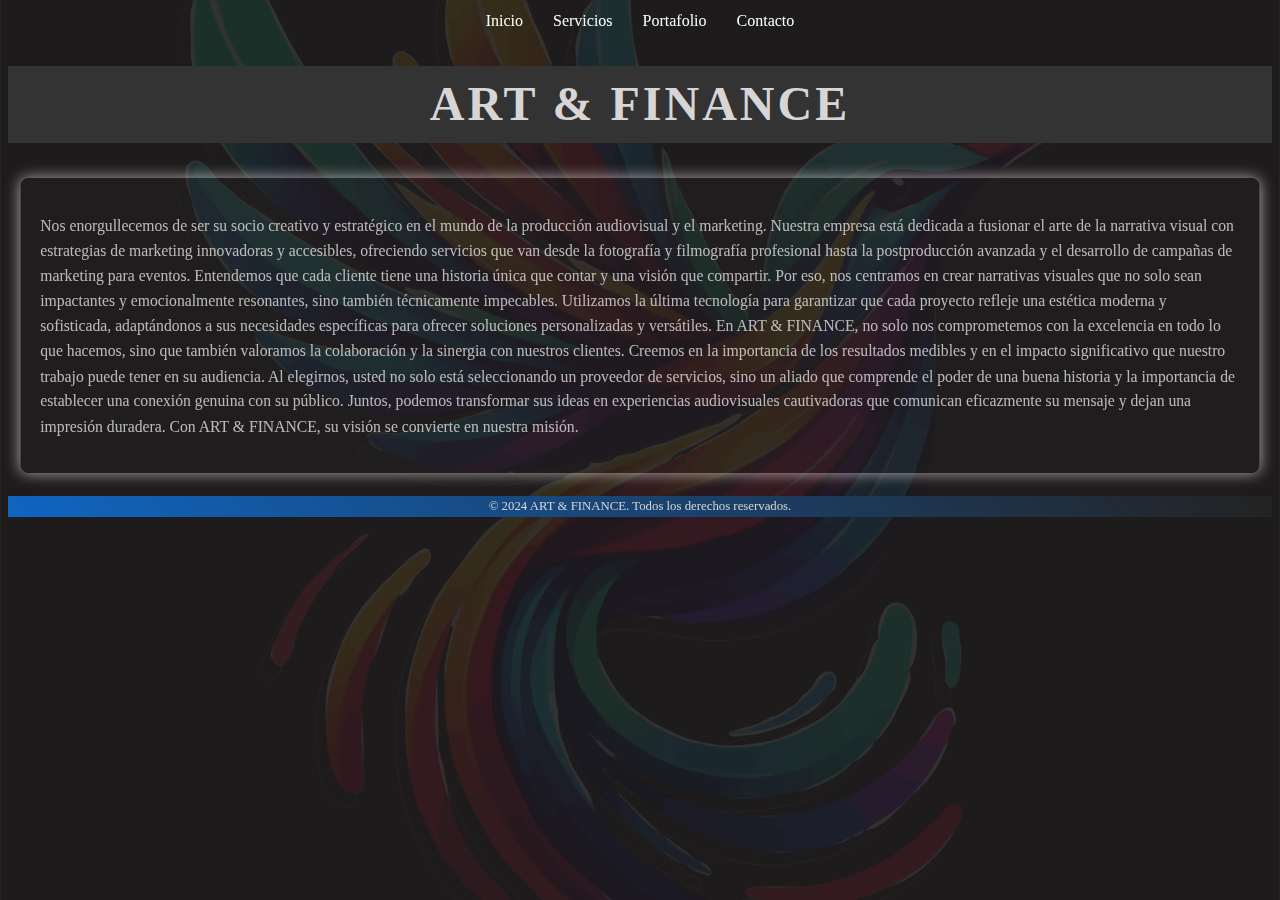
<file: index.html>
<!DOCTYPE html>
<html lang="es">
<head>
    <meta charset="UTF-8">
    <meta name="viewport" content="width=device-width, initial-scale=1.0">
    <title>ART & FINANCE - Inicio</title>
    <link rel="stylesheet" href="styles.css">
</head>
<body>

    <!-- Botones de Navegación -->
    <nav class="navigation">
        <ul>
            <li><a href="index.html">Inicio</a></li>
            <li><a href="servicios.html">Servicios</a></li>
            <li><a href="portafolio.html">Portafolio</a></li>
            <li><a href="contacto.html">Contacto</a></li>
        </ul>
    </nav>

    <header>
        <h1>ART & FINANCE</h1>
        
           
   
    </header>

    <!-- Contenido de la Página de Inicio -->
    <section><p>Nos enorgullecemos de ser su socio creativo y estratégico en el mundo de la producción audiovisual y el marketing. Nuestra empresa está dedicada a fusionar el arte de la narrativa visual con estrategias de marketing innovadoras y accesibles, ofreciendo servicios que van desde la fotografía y filmografía profesional hasta la postproducción avanzada y el desarrollo de campañas de marketing para eventos.
        Entendemos que cada cliente tiene una historia única que contar y una visión que compartir. Por eso, nos centramos en crear narrativas visuales que no solo sean impactantes y emocionalmente resonantes, sino también técnicamente impecables. Utilizamos la última tecnología para garantizar que cada proyecto refleje una estética moderna y sofisticada, adaptándonos a sus necesidades específicas para ofrecer soluciones personalizadas y versátiles.
        En ART & FINANCE, no solo nos comprometemos con la excelencia en todo lo que hacemos, sino que también valoramos la colaboración y la sinergia con nuestros clientes. Creemos en la importancia de los resultados medibles y en el impacto significativo que nuestro trabajo puede tener en su audiencia. Al elegirnos, usted no solo está seleccionando un proveedor de servicios, sino un aliado que comprende el poder de una buena historia y la importancia de establecer una conexión genuina con su público.
        Juntos, podemos transformar sus ideas en experiencias audiovisuales cautivadoras que comunican eficazmente su mensaje y dejan una impresión duradera. Con ART & FINANCE, su visión se convierte en nuestra misión.</p>
    </section><!-- Pie de Página -->

   
    <script src="main.js"></script>

    <footer>
        <p>&copy; 2024 ART & FINANCE. Todos los derechos reservados.</p>
    </footer>

</body>
</html>
</file>
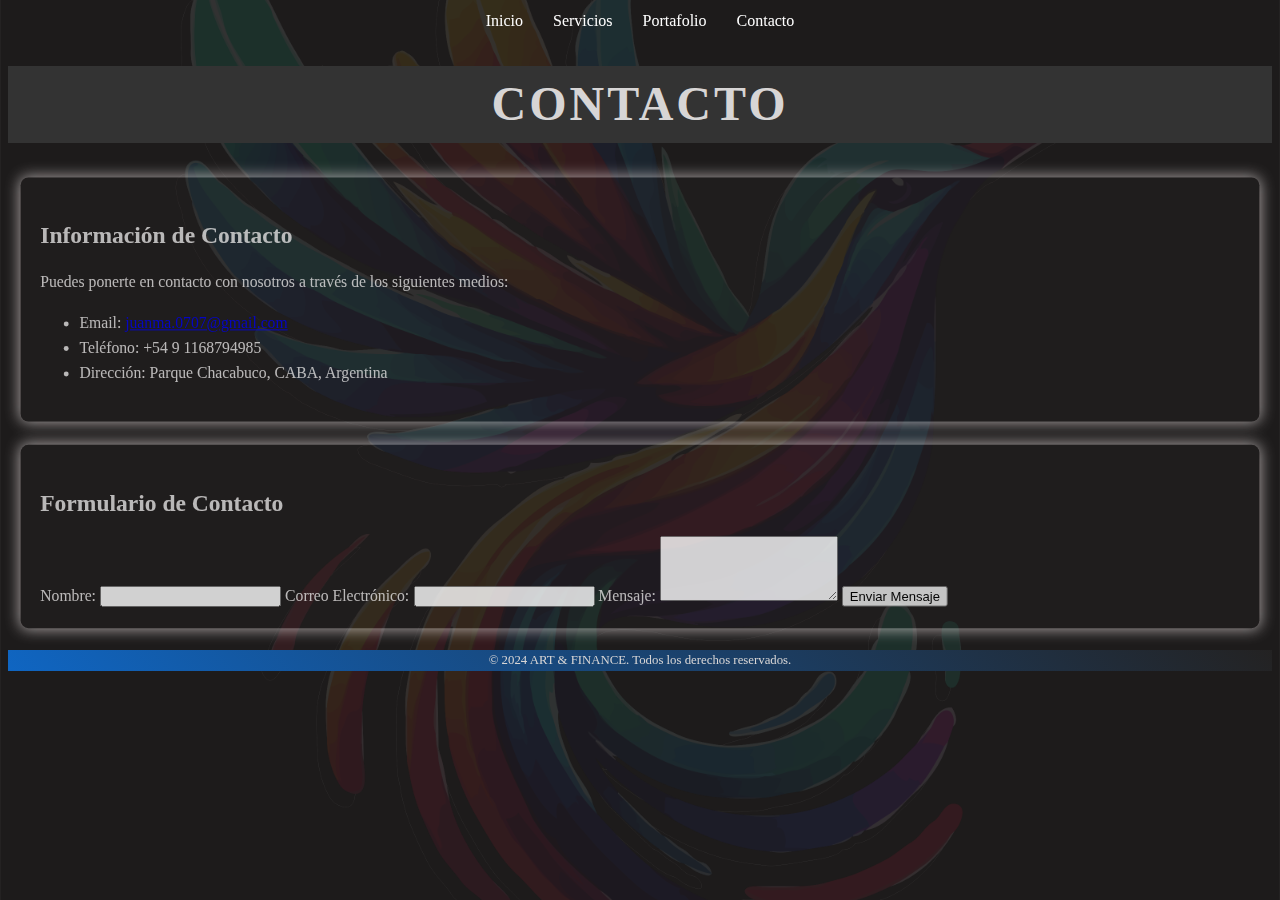
<file: contacto.html>
<!DOCTYPE html>
<html lang="es">
<head>
    <meta charset="UTF-8">
    <meta name="viewport" content="width=device-width, initial-scale=1.0">
    <title>Contacto - ART & FINANCE</title>
    <link rel="stylesheet" href="styles.css">
</head>
<body>
    <nav class="navigation">
        <ul>
            <li><a href="index.html">Inicio</a></li>
            <li><a href="servicios.html">Servicios</a></li>
            <li><a href="portafolio.html">Portafolio</a></li>
            <li><a href="contacto.html">Contacto</a></li>
        </ul>
    </nav>

    <header>
        <h1>Contacto</h1>
    </header>

    <!-- Sección de Información de Contacto -->
    <section>
        <h2>Información de Contacto</h2>
        <p>Puedes ponerte en contacto con nosotros a través de los siguientes medios:</p>
        <ul>
            <li>Email: <a href="juanma.0707@gmail.com">juanma.0707@gmail.com</a></li>
            <li>Teléfono: +54 9 1168794985</li>
            <li>Dirección: Parque Chacabuco, CABA, Argentina</li>
        </ul>
    </section>

    <!-- Formulario de Contacto -->
    <section>
        <h2>Formulario de Contacto</h2>
        <form id="contactForm">
            <label for="nombre">Nombre:</label>
            <input type="text" id="nombre" name="nombre" required>

            <label for="email">Correo Electrónico:</label>
            <input type="email" id="email" name="email" required>

            <label for="mensaje">Mensaje:</label>
            <textarea id="mensaje" name="mensaje" rows="4" required></textarea>

            <button type="submit">Enviar Mensaje</button>
        </form>
    </section>

    <!-- Enlace al archivo JavaScript -->
  
    <script src="main.js"></script>

    <!-- Pie de Página -->
    <footer>
        <p>&copy; 2024 ART & FINANCE. Todos los derechos reservados.</p>
    </footer>

</body>
</html>
</file>
<file: styles.css>
body {
    font-family: 'Montserrat', Bold;
    line-height: 1.6;
    background-color: #1d1b1b;
    color: #e2e0e0;
    overflow-x: hidden;
    
}

body::before {
    content: '';
    position: fixed;
    top: 0;
    left: 0;
    width: 100%;
    height: 100%;
    background: url('Img/futuristic-background.png') no-repeat center center / cover;
    z-index: -1;
    opacity:0.1;
    animation: moveBackground 30s linear infinite;
}

@keyframes moveBackground {
    0% { background-position: 0% 0%; }
    50% { background-position: 100% 100%; }
    100% { background-position: 0% 0%; }
}

header, footer {
    background-color: #333;
    color: #d7d5d5;
    text-align: center;
    padding: 0em 0;
    position: relative;
    z-index: 1;
}

header h1 {
    font-size: 3em;
    text-transform: uppercase;
    letter-spacing: 3px;
    animation: glow 1.5s ease-in-out infinite alternate;
}

@keyframes glow {
    from { text-shadow: 0 0 10px #fff, 0 0 20px #fff, 0 0 30px #007bff, 0 0 40px #007bff; }
    to { text-shadow: 0 0 20px #fff, 0 0 30px #007bff, 0 0 40px #007bff, 0 0 50px #007bff; }
}
.navigation ul {
    list-style-type: none; 
    margin: 0; 
    padding: 0; 
    display: flex; 
    justify-content: center; 
    align-items: center;
}

.navigation ul li {
    margin: 0 15px;
}

.navigation ul li a {
    text-decoration: none; 
    color: #fff; 
    transition: color 0.3s ease;
}

.navigation ul li a:hover {
    color: #007bff; 
    text-shadow: 0 0 5px #007bff, 0 0 10px #007bff;
}


section {
    margin: 20px 0;
    padding: 20px;
    background-color: #322d2d2f;
    border-radius: 8px;
    box-shadow: 0 0 15px #ede5e5e5;
    transform: scale(0.98);
    transition: transform 0.5s ease, box-shadow 0.5s ease;
    opacity:80%;
    .proyecto video {
        display: block;
        margin: 0 auto;
    }
    .proyecto video {
        width: 640px;
        height: 480px;
    }
    
}

section:hover {
    transform: scale(1.02);
    box-shadow: 0 0 25px rgba(0, 0, 0, 0.3);
}

h2, p {
    margin-bottom: 15px;
}

.menu ul {
    list-style-type: none;
    margin: 0;
    padding: 0;
    display: flex;
    justify-content: center;
    align-items: center;
}

.menu ul li {
    margin-right: 20px;
}

.menu ul li:last-child {
    margin-right: 0;
}

.menu ul li a {
    text-decoration: none;
    color: #007bff;
    font-weight: bold;
    padding: 5px 10px;
    border-radius: 4px;
    transition: all 0.3s ease;
}

.menu ul li a:hover {
    background-color: #007bff;
    color: #fff;
    box-shadow: 0 0 10px
#007bff, 0 0 20px #007bff;
}

footer p {
font-size: 0.8em;
position: relative;
z-index: 1;
}

footer::after {
content: '';
position: absolute;
top: 0;
left: 0;
width: 100%;
height: 100%;
background: linear-gradient(45deg, #007bff, #1d1b1b);
opacity: 0.7;
z-index: -1;
}

ul li a:hover,
ul li a:active {
color: #0056b3;
text-shadow: 0 0 5px #007bff, 0 0 10px #007bff;
}
</file>
